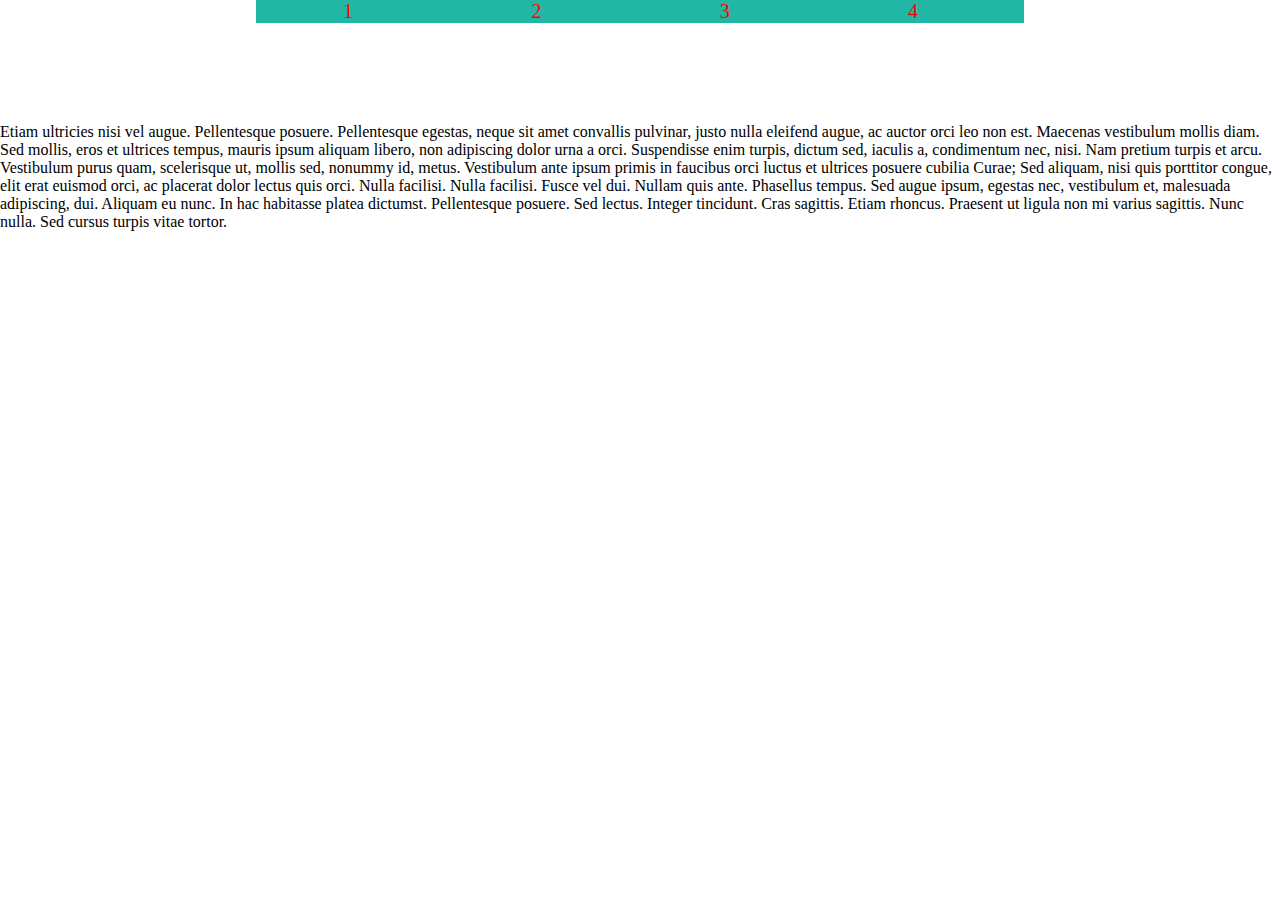
<file: projects/landing-page/javascipt learning/javascript learning.html>
<!DOCTYPE html>
<html>
    <head>
        <title>JS learning</title>
        <meta charset="UTF-8">
        <meta name="viewport" content="width=device-width, initial-scale=1.0">
        <link rel="stylesheet" href="css/custom.css"/>
    </head>
    <body>
        <header>
            <div class="container">
                <div class="rubrique">1</div>
                <div class="rubrique">2</div>
                <div class="rubrique">3</div>
                <div class="rubrique">4</div>
            </div>
        </header>
        <section class="texte">Etiam ultricies nisi vel augue. Pellentesque posuere. Pellentesque egestas, neque sit amet convallis pulvinar, justo nulla eleifend augue, ac auctor orci leo non est. Maecenas vestibulum mollis diam. Sed mollis, eros et ultrices tempus, mauris ipsum aliquam libero, non adipiscing dolor urna a orci.
            Suspendisse enim turpis, dictum sed, iaculis a, condimentum nec, nisi. Nam pretium turpis et arcu. Vestibulum purus quam, scelerisque ut, mollis sed, nonummy id, metus. Vestibulum ante ipsum primis in faucibus orci luctus et ultrices posuere cubilia Curae; Sed aliquam, nisi quis porttitor congue, elit erat euismod orci, ac placerat dolor lectus quis orci. Nulla facilisi.
            Nulla facilisi. Fusce vel dui. Nullam quis ante. Phasellus tempus. Sed augue ipsum, egestas nec, vestibulum et, malesuada adipiscing, dui.
            Aliquam eu nunc. In hac habitasse platea dictumst. Pellentesque posuere. Sed lectus. Integer tincidunt.
            Cras sagittis. Etiam rhoncus. Praesent ut ligula non mi varius sagittis. Nunc nulla. Sed cursus turpis vitae tortor.
        </section>
        <script src="js/custom.js"></script>
    </body>
</html>
</file>
<file: projects/landing-page/javascipt learning/css/custom.css>
body{
    padding: 0 0;
    margin: 0 0;
}

.container{
    margin-left: 20%;
    margin-right: 20%;
    margin-bottom: 100px;
    background-color: #22B7A4;
    cursor: pointer;
}

.rubrique{
    width: 24%;
    display: inline-block;    
    text-align: center;
    color: red;
    font-size: 20px;
}
</file>
